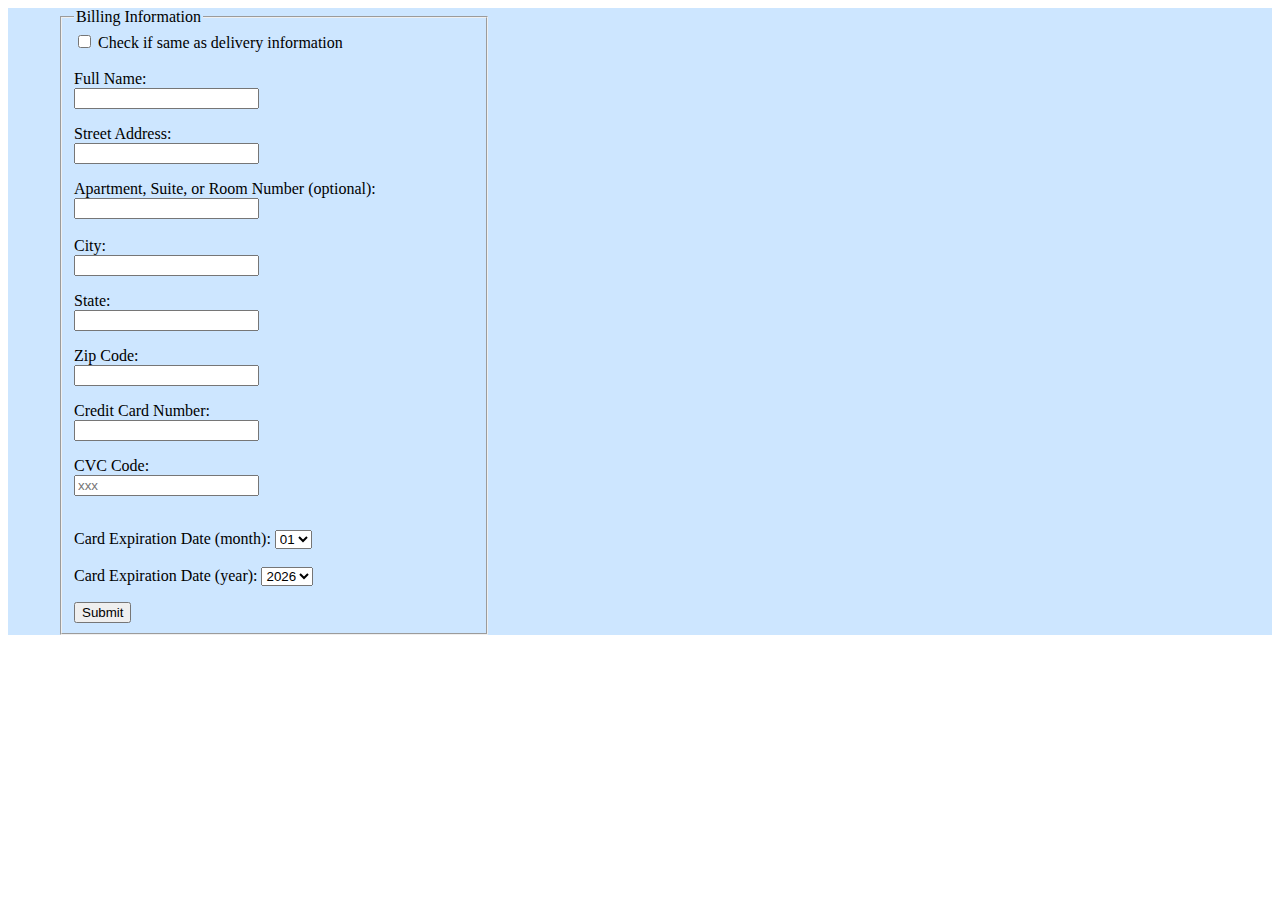
<file: billinginfo.html>
<!DOCTYPE html>
<html lang="en">
<head>
    <meta charset="UTF-8">
    <meta http-equiv="X-UA-Compatible" content="IE=edge">
    <meta name="viewport" content="width=device-width, initial-scale=1.0">
    <title>Pisa Pizza Billing Info</title>

    <!-- to replace top icon -->
    <link rel="icon" href="/images/pizza.ico">
    <script src="https://cdn.jsdelivr.net/npm/@popperjs/core@2.9.2/dist/umd/popper.min.js" integrity="sha384-IQsoLXl5PILFhosVNubq5LC7Qb9DXgDA9i+tQ8Zj3iwWAwPtgFTxbJ8NT4GN1R8p" crossorigin="anonymous"></script>
    <script src="https://cdn.jsdelivr.net/npm/bootstrap@5.0.1/dist/js/bootstrap.min.js" integrity="sha384-Atwg2Pkwv9vp0ygtn1JAojH0nYbwNJLPhwyoVbhoPwBhjQPR5VtM2+xf0Uwh9KtT" crossorigin="anonymous"></script>

    <link href="https://cdn.jsdelivr.net/npm/bootstrap@5.0.1/dist/css/bootstrap.min.css" rel="stylesheet" integrity="sha384-+0n0xVW2eSR5OomGNYDnhzAbDsOXxcvSN1TPprVMTNDbiYZCxYbOOl7+AMvyTG2x" crossorigin="anonymous">
    <link href="css/styles.css" rel="stylesheet">
    
    <script src="/js/billing.js"></script>

</head>
<body>

    <div class="billinginfo">
        <form id="billingform"><fieldset>
          <legend>Billing Information</legend>

          <input type="checkbox" id="same" name="same" onchange="autoFill()">
          <label for="same">Check if same as delivery information</label><br><br>
            
          <label name="fullname">Full Name:</label><br>
          <input type="text" id="fullname">
          <p id="namevalid"></p>

          <label for="address">Street Address:</label><br>
          <input type="text" id="address"><p id="addressvalid"></p>
      
          <label for="optnum">Apartment, Suite, or Room Number (optional):</label><br>
          <input type="optnum" id="optnum"><br><br>
            
          <label for="city">City:</label><br>
          <input type="text" id="city"><p id="cityvalid"></p>

          <label for="state">State:</label><br>
          <input type="text" id="state"><p id="statevalid"></p>

          <label for="zip">Zip Code:</label><br>
          <input type="text" id="zip"><p id="zipvalid"></p>

          <label for="cardnum">Credit Card Number:</label><br>
          <input type="text" id="cardnum"><p id="cardnumvalid"></p>

          <label for="cvccode">CVC Code:</label><br>
          <input type="text" id="cvccode" placeholder="xxx"><p id="cvcvalid"></p><br>

          <label>Card Expiration Date (month):</label>
          <select id="monthId"></select><br><br>

          <label>Card Expiration Date (year):</label>
          <select id="yearId"></select><p id="datevalid"></p>
      
          <input type="submit" class="btn btn-primary" name="Submit" id="submit" value="Submit">

        </fieldset>
        </form>
    </div>

</body>
</html>
</file>
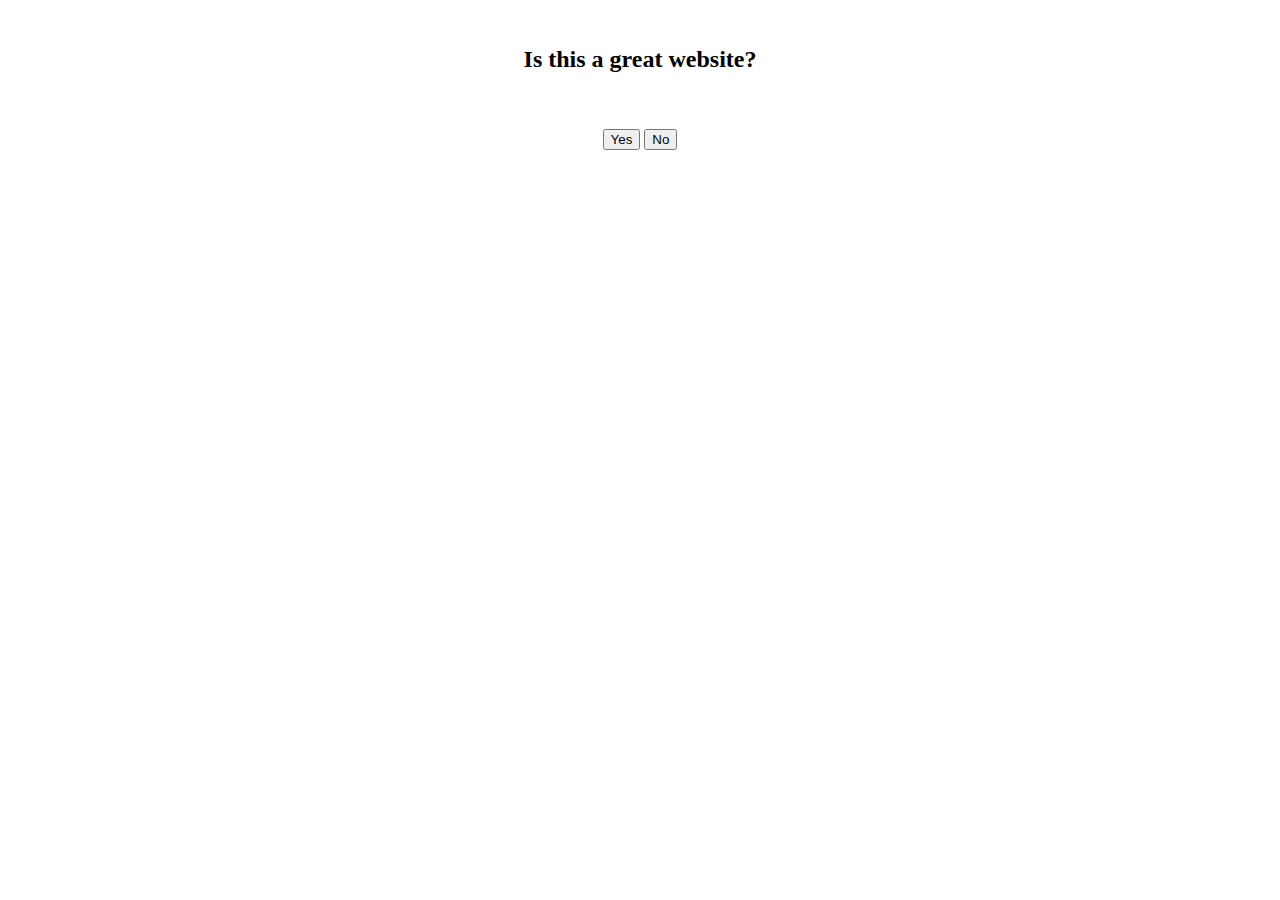
<file: coupon.html>
<!DOCTYPE html>
<html lang="en">
<head>
    <meta charset="UTF-8">
    <meta http-equiv="X-UA-Compatible" content="IE=edge">
    <meta name="viewport" content="width=device-width, initial-scale=1.0">
    <title>Pisa Pizza Coupon Page</title>

    <!-- to replace top icon -->
    <script src="https://cdn.jsdelivr.net/npm/@popperjs/core@2.9.2/dist/umd/popper.min.js" integrity="sha384-IQsoLXl5PILFhosVNubq5LC7Qb9DXgDA9i+tQ8Zj3iwWAwPtgFTxbJ8NT4GN1R8p" crossorigin="anonymous"></script>
    <script src="https://cdn.jsdelivr.net/npm/bootstrap@5.0.1/dist/js/bootstrap.min.js" integrity="sha384-Atwg2Pkwv9vp0ygtn1JAojH0nYbwNJLPhwyoVbhoPwBhjQPR5VtM2+xf0Uwh9KtT" crossorigin="anonymous"></script>

    <link href="https://cdn.jsdelivr.net/npm/bootstrap@5.0.1/dist/css/bootstrap.min.css" rel="stylesheet" integrity="sha384-+0n0xVW2eSR5OomGNYDnhzAbDsOXxcvSN1TPprVMTNDbiYZCxYbOOl7+AMvyTG2x" crossorigin="anonymous">
    <link href="css/styles.css" rel="stylesheet">

    <script>

    let width = 350;
    let height = 250;
    window.resizeTo(width, height);
    window.moveTo(((window.screen.width - width) / 2), ((window.screen.height - height) / 2));
    function message(value) {
        if (value === "Yes") {
            alert(`Hooray, your pizza is free today!`);
        } else if (value === "No") {
            alert(`Sorry, there are no coupons today, and we are out of all toppings except mushrooms.`);
        };
    };
    </script>

</head>
<body>
    <div id="couponPage">
    <br><h2>Is this a great website?</h2><br><br>
    <div id="message"></div>
    <input type="button" class="btn btn-primary" name="yes" id="yes" value="Yes" onclick="message(this.value)">
    <input type="button" class="btn btn-primary" name="no" id="no" value="No" onclick="message(this.value)"><br><br>
    </div>

</body>
</html>
</file>
<file: css/styles.css>
.deliveryinfo, .orderbuild, .billinginfo {
  background-color: #cde6ff;
  padding-left: 50px;
}

fieldset {
  width: 400px;
}

img {
  height: 200px;
  width: 275px;
}

.error {
  border:2px solid red;
}

.deliveryinfo p {
  color: red;
}

.billinginfo p {
  color: red;
}

.price {
  position: fixed;
  top: 10px;
  right: 10px;
  background-color: red;
  height: 50px;
  width: 400px;
  display: flex;
  justify-content: center;
  font-size: 2em;
  border-radius: 10px;
 }

#couponPage {
  text-align: center;

 }
</file>
